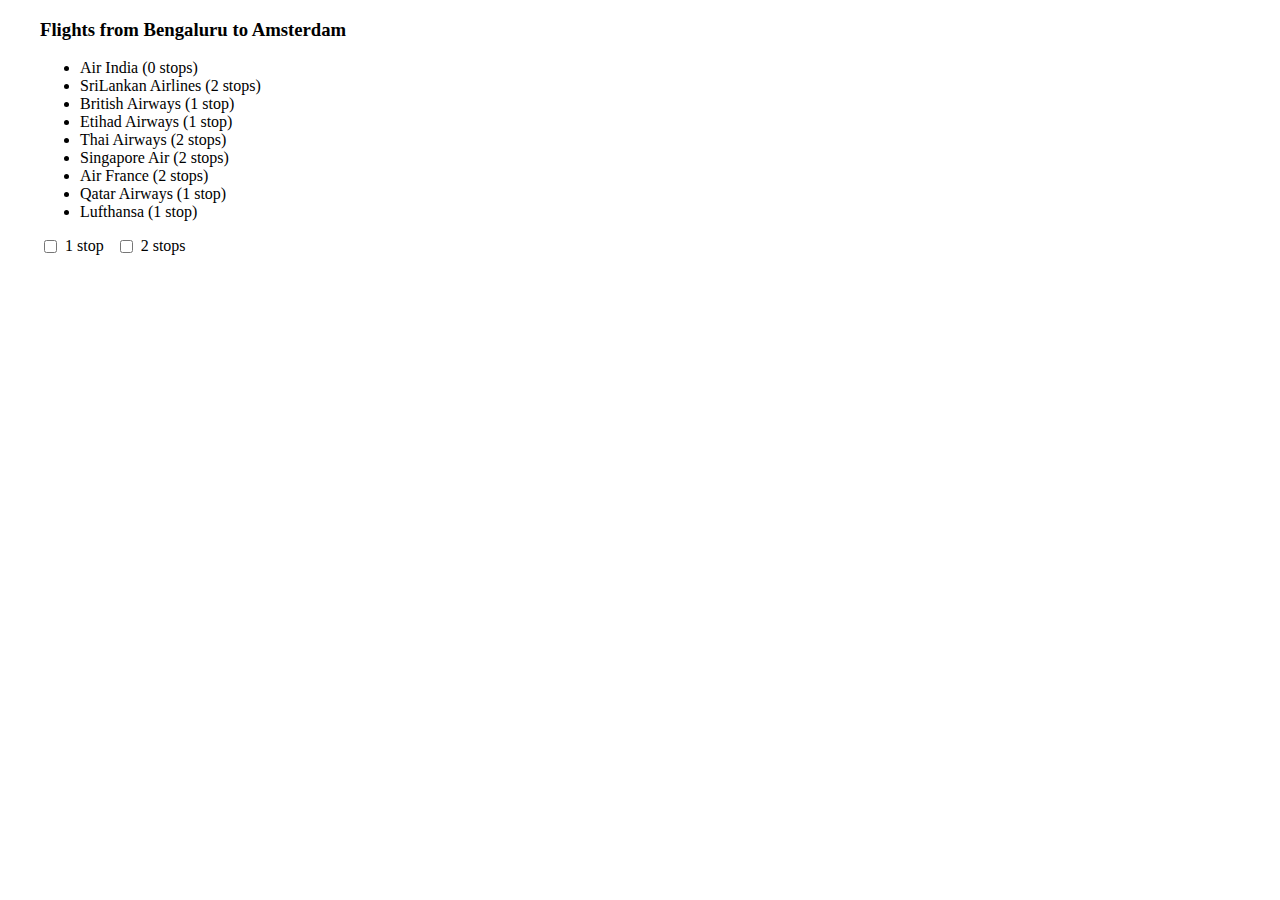
<file: Flight/index.html>
<!DOCTYPE html>
<html lang="en">
<head>
    <meta charset="UTF-8">
    <meta name="viewport" content="width=device-width, initial-scale=1.0">
    <title>Flights</title>
</head>
<body>
<div style="margin: 16px 32px">
  <h3>Flights from Bengaluru to Amsterdam</h3>

  <ul id="flights"></ul>

  <div style="display: flex">
    <!-- 1 stop -->
    <input type="checkbox" id="stops-1" style="margin-right: 8px" />
    <label for="stops-1" onclick="toggleStop('one')">1 stop</label>

    <!-- 2 stops -->
    <input type="checkbox" id="stops-2" style="margin-left: 16px; margin-right: 8px" />
    <label for="stops-2" onclick="toggleStop('two')">2 stops</label>
  </div>
</div>

<script>
  let flights = [
    { airline: "Air India", stops: 0 },
    { airline: "SriLankan Airlines", stops: 2 },
    { airline: "British Airways", stops: 1 },
    { airline: "Etihad Airways", stops: 1 },
    { airline: "Thai Airways", stops: 2 },
    { airline: "Singapore Air", stops: 2 },
    { airline: "Air France", stops: 2 },
    { airline: "Qatar Airways", stops: 1 },
    { airline: "Lufthansa", stops: 1 },
  ];

  // Event Handling
  let selectedStops = { one: false, two: false };

  let toggleStop = (key) => {
    selectedStops[key] = !selectedStops[key];
    render();
  };

  // View
  let createListItem = (item) => 
    "<li>" + item.airline + " (" + item.stops + " stop" + (item.stops !== 1 ? 's' : '') + ")</li>";

  let htmlView = (items) => items.map(createListItem).join("\n");

  let render = () => {
    // Filter flights based on selected stops
    let filteredFlights = flights.filter(flight => {
      if (selectedStops.one && flight.stops === 1) return true;
      if (selectedStops.two && flight.stops === 2) return true;
      if (!selectedStops.one && !selectedStops.two && flight.stops === 0) return true;
      return false;
    });

    // Include flights with 0 stops if no stops are selected
    if (!selectedStops.one && !selectedStops.two) {
      filteredFlights = flights; // Show all flights
    }

    let view = htmlView(filteredFlights);

    document.getElementById("flights").innerHTML = view.length > 0 ? view : "<li>No flights found</li>";
  };

  render();
</script>
</body>
</html>
</file>
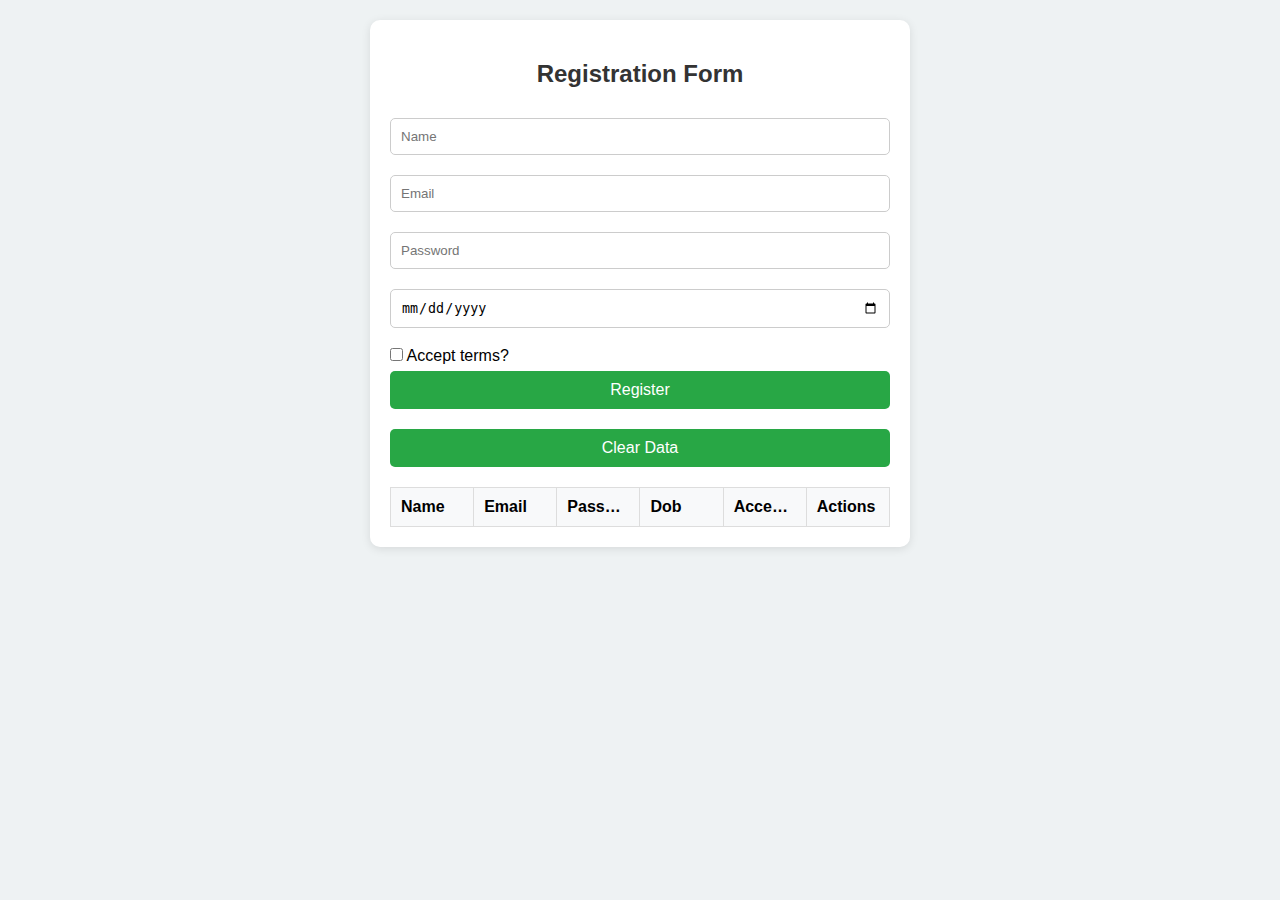
<file: Form/index.html>
<!DOCTYPE html>
<html lang="en">
<head>
    <meta charset="UTF-8">
    <meta name="viewport" content="width=device-width, initial-scale=1.0">
    <title>Registration Form</title>
    <link rel="stylesheet" href="styles.css">
</head>
<body>
    <div class="container">
        <h2>Registration Form</h2>
        <form id="registrationForm">
            <input type="text" id="name" placeholder="Name" required>
            <input type="email" id="email" placeholder="Email" required>
            <input type="password" id="password" placeholder="Password" required>
            <input type="date" id="dob" required>
            <label>
                <input type="checkbox" id="terms" required> Accept terms?
            </label>
            <button type="submit">Register</button>
        </form>
        <button id="clearData">Clear Data</button>
        <table>
            <thead>
                <tr>
                    <th>Name</th>
                    <th>Email</th>
                    <th>Password</th>
                    <th>Dob</th>
                    <th>Accepted terms?</th>
                    <th>Actions</th>
                </tr>
            </thead>
            <tbody id="dataTable">
                <!-- Data will be inserted here -->
            </tbody>
        </table>
    </div>
    <script src="index.js"></script>
</body>
</html>
</file>
<file: Form/styles.css>
body {
    font-family: 'Arial', sans-serif;
    background-color: #eef2f3;
    margin: 0;
    padding: 20px;
}

.container {
    max-width: 500px;
    margin: auto;
    background: white;
    padding: 20px;
    border-radius: 10px;
    box-shadow: 0 2px 10px rgba(0, 0, 0, 0.1);
    overflow: hidden;
}

h2 {
    text-align: center;
    color: #333;
}

form {
    margin-bottom: 20px;
}

input[type="text"],
input[type="email"],
input[type="password"],
input[type="date"],
input[type="checkbox"] {
    width: 100%;
    padding: 10px;
    margin: 10px 0;
    border: 1px solid #ccc;
    border-radius: 5px;
    box-sizing: border-box;
}

input[type="checkbox"] {
    width: auto;
}

button {
    width: 100%;
    padding: 10px;
    background-color: #28a745;
    color: white;
    border: none;
    border-radius: 5px;
    cursor: pointer;
    font-size: 16px;
}

button:hover {
    background-color: #218838;
}

table {
    width: 100%;
    border-collapse: collapse;
    margin-top: 20px;
    table-layout: fixed;
    overflow: hidden; 
}

th, td {
    border: 1px solid #ddd;
    padding: 10px;
    text-align: left;
    overflow: hidden;
    text-overflow: ellipsis; 
    white-space: nowrap;
}

th {
    background-color: #f8f9fa;
}

tr:nth-child(even) {
    background-color: #f2f2f2;
}

tr:hover {
    background-color: #e9ecef;
}
</file>
